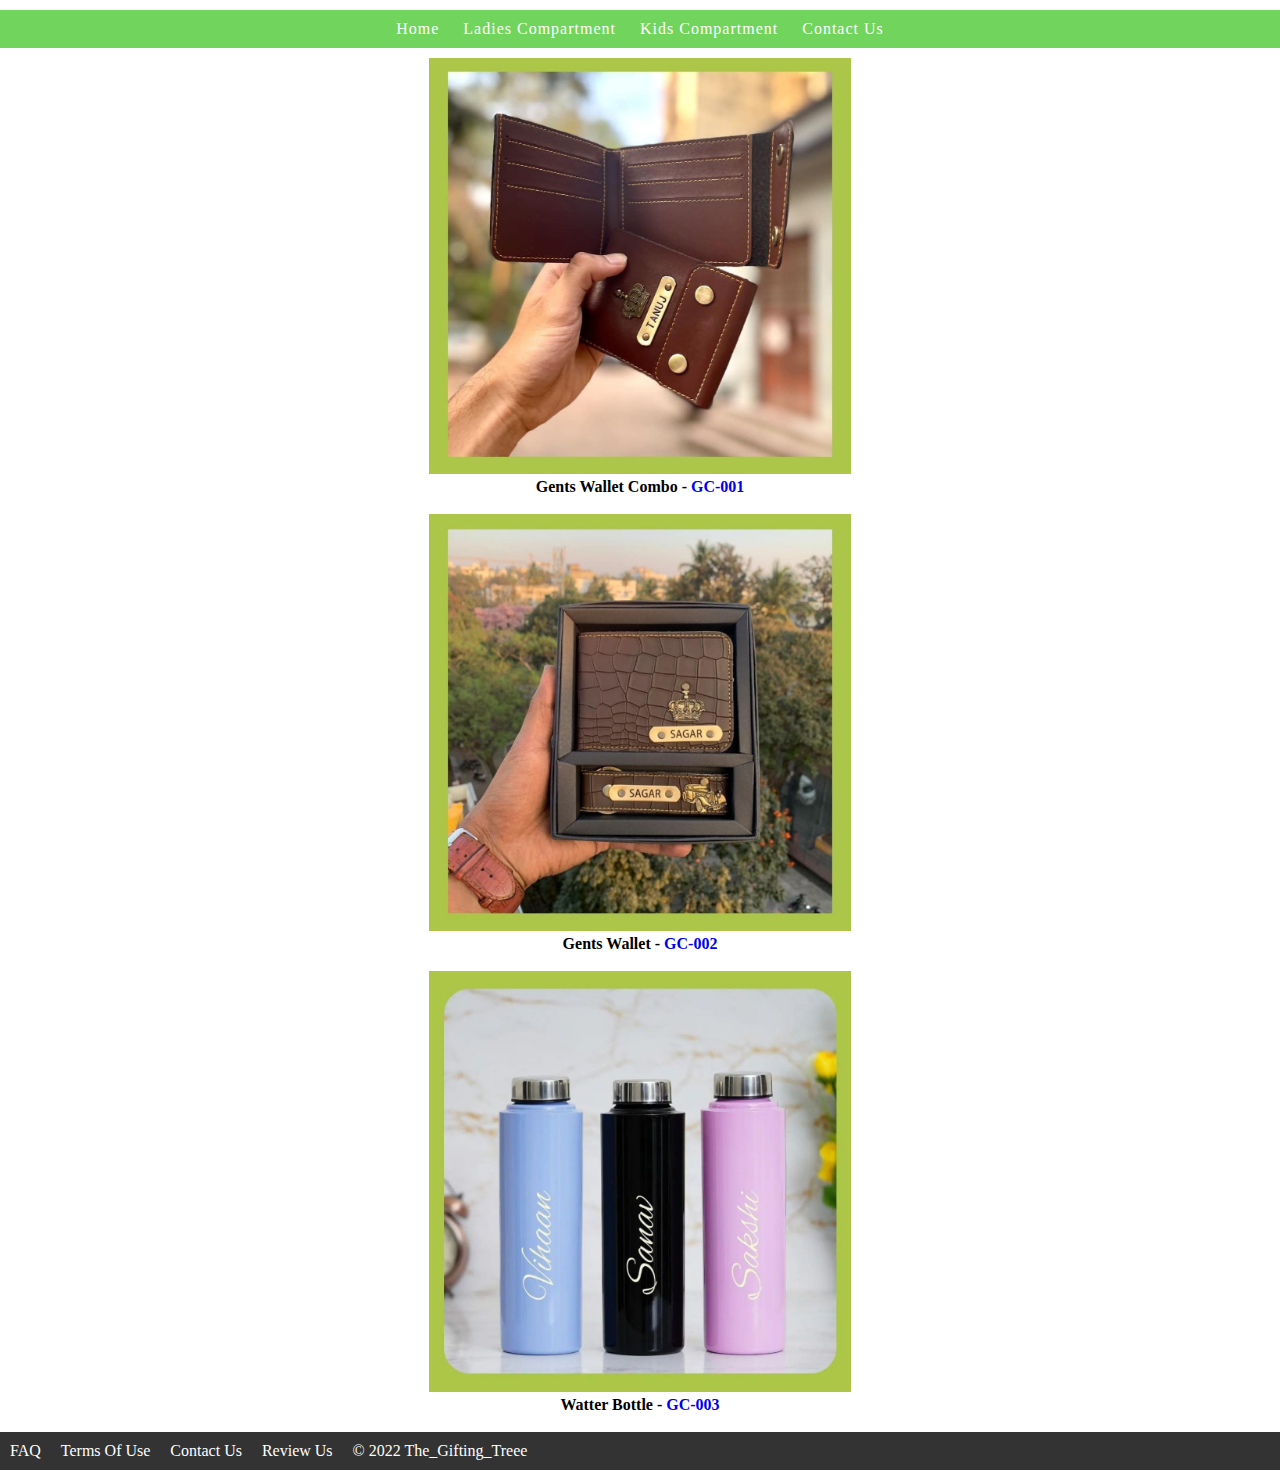
<file: Gents.html>
<!DOCTYPE html>
<html lang="en">
<head>
    <meta charset="UTF-8">
    <meta http-equiv="X-UA-Compatible" content="IE=edge">
    <meta name="viewport" content="width=device-width, initial-scale=1.0">
    <title>Gents Compartment</title>
    <link rel="icon" type="image/png" sizes="16x16" href="../Logo/favicon-16x16.png">
    <link rel="stylesheet" href="./Assets/Style/compartments.css">
</head>
<body>
    <nav> 
        <a href="index.html">Home</a>
        <a href="Ladies.html">Ladies Compartment</a>
        <a href="Kids.html">Kids Compartment</a>
        <a href="#">Contact Us</a>
 </nav>
   <p> <img src="./Assets/Gents/menwallet.jpeg" alt="" width="33%"> <br> <b> Gents Wallet Combo -<a href="./Assets/Payment/Payment.html"> GC-001</a></b></p> <br>
   <p> <img src="./Assets/Gents/walletcombo.jpeg" alt="" width="33%"> <br> <b> Gents Wallet -<a href="./Assets/Payment/Payment.html"> GC-002</a></b></p> <br>
   <p> <img src="./Assets/Gents/waterbottle.jpeg" alt="" width="33%"> <br> <b> Watter Bottle -<a href="./Assets/Payment/Payment.html"> GC-003</a></b></p> <br>
   <footer>
    <a href="#">FAQ</a>
    <a href="#">Terms Of Use</a>
    <a href="#">Contact Us</a>
    <a href="#">Review Us</a>
    <a href="#">&copy; 2022 The_Gifting_Treee</a>
</footer>
</body>
</html>
</file>
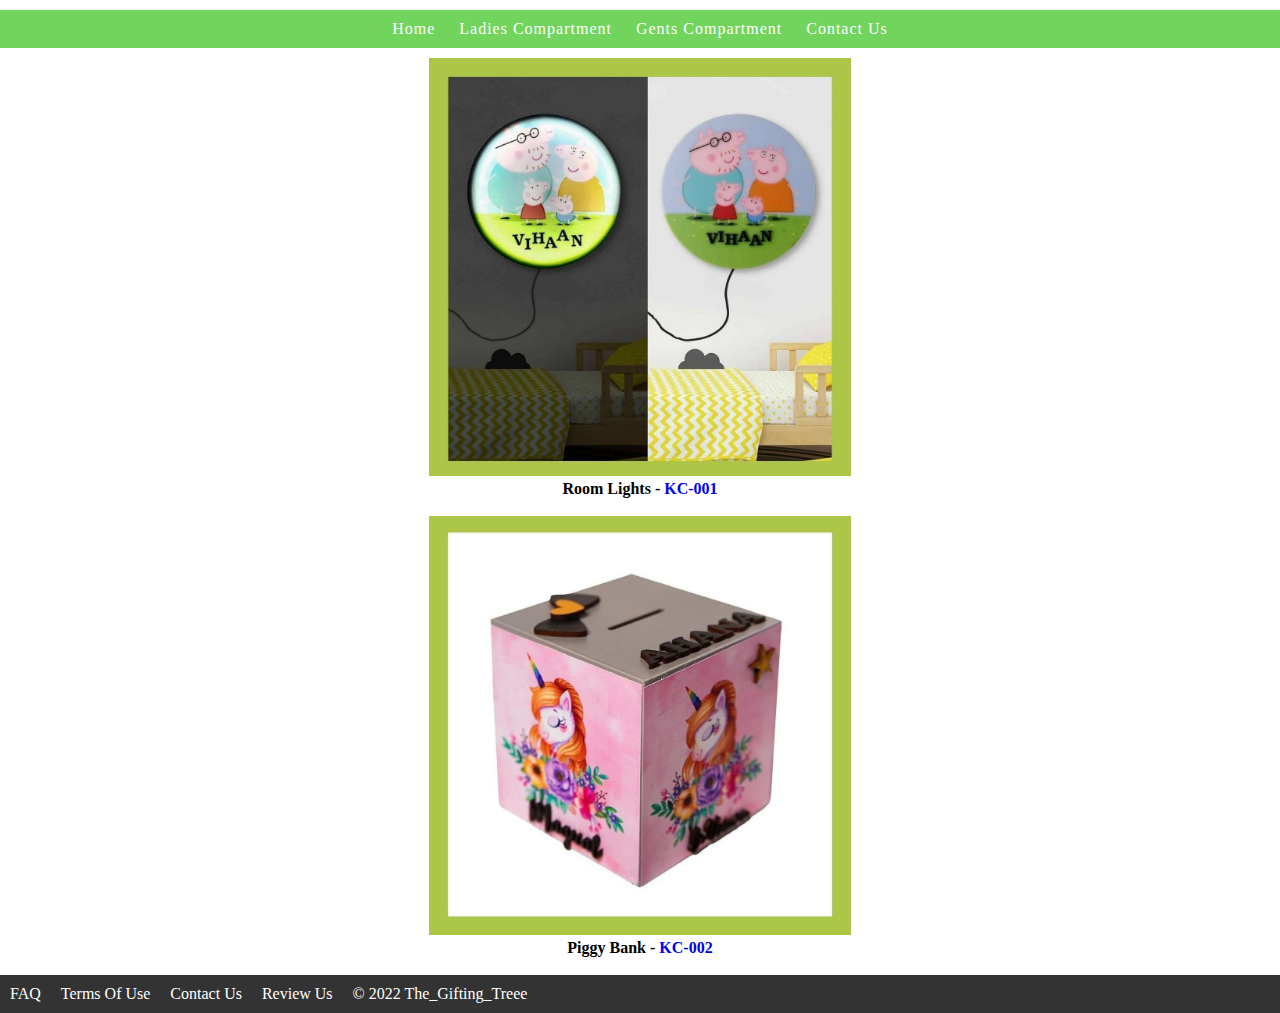
<file: Kids.html>
<!DOCTYPE html>
<html lang="en">
<head>
    <meta charset="UTF-8">
    <meta http-equiv="X-UA-Compatible" content="IE=edge">
    <meta name="viewport" content="width=device-width, initial-scale=1.0">
    <title>Kids Compartment</title>
    <link rel="icon" type="image/png" sizes="16x16" href="../Logo/favicon-16x16.png">
    <link rel="stylesheet" href="./Assets/Style/compartments.css">
</head>
<body>
    <nav> 
        <a href="index.html">Home</a>
        <a href="Ladies.html">Ladies Compartment</a>
        <a href="Gents.html">Gents Compartment</a>
        <a href="">Contact Us</a>
 </nav>
   <p> <img src="./Assets/Kids/kidslights.jpeg" alt="" width="33%"> <br> <b> Room Lights -<a href="./Assets/Payment/Payment.html"> KC-001</a></b></p> <br>
   <p> <img src="./Assets/Kids/kidspiggy.jpeg" alt="" width="33%"> <br> <b> Piggy Bank -<a href="./Assets/Payment/Payment.html"> KC-002</a></b></p> <br>
   <footer>
    <a href="#">FAQ</a>
    <a href="#">Terms Of Use</a>
    <a href="#">Contact Us</a>
    <a href="#">Review Us</a>
    <a href="#">&copy; 2022 The_Gifting_Treee</a>
</footer>
</body>
</html>
</file>
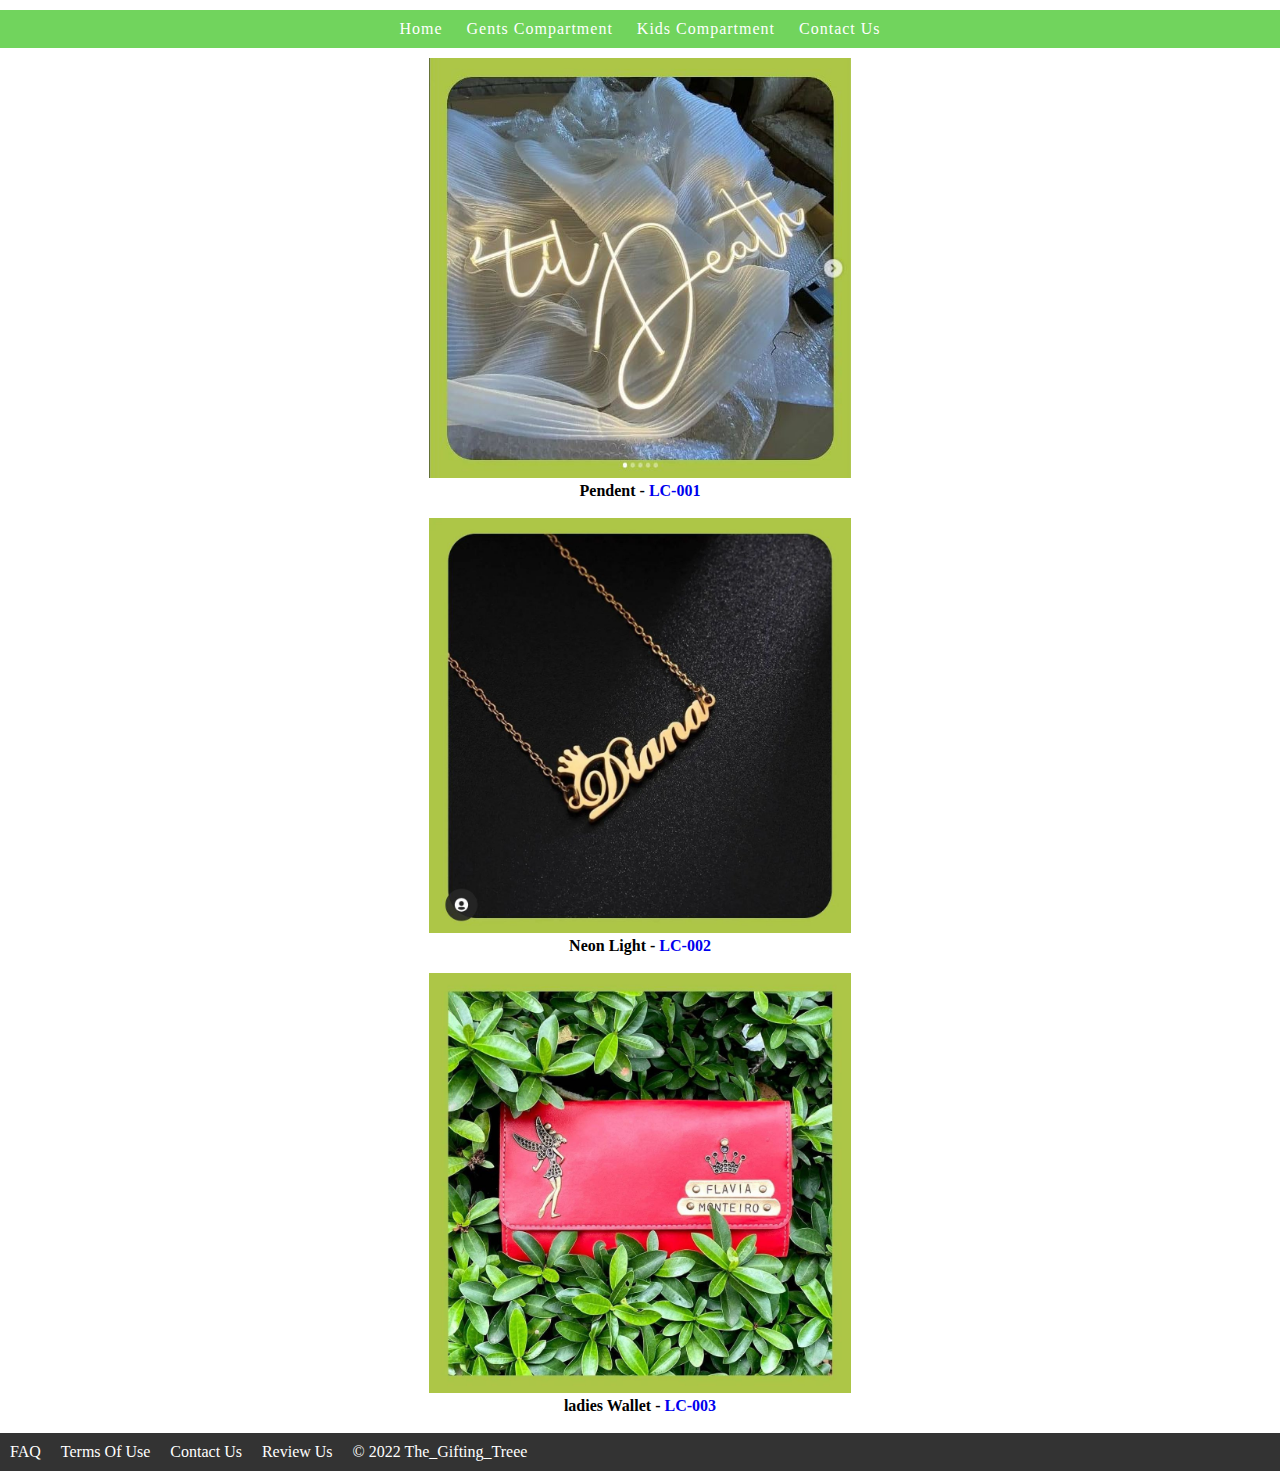
<file: Ladies.html>
<!DOCTYPE html>
<html lang="en">
<head>
    <meta charset="UTF-8">
    <meta http-equiv="X-UA-Compatible" content="IE=edge">
    <meta name="viewport" content="width=device-width, initial-scale=1.0">
    <title>Ladies Compartment</title>
    <link rel="icon" type="image/png" sizes="16x16" href="../Logo/favicon-16x16.png">
    <link rel="stylesheet" href="./Assets/Style/compartments.css">

</head>
<body>
    <nav> 
        <a href="index.html">Home</a>
        <a href="Gents.html">Gents Compartment</a>
        <a href="Kids.html">Kids Compartment</a>
        <a href="">Contact Us</a>
 </nav>
   <p> <img src="./Assets/Ladies/neon2.JPG" alt="" width="33%"> <br> <b> Pendent -<a href="./Assets/Payment/Payment.html"> LC-001</a></b></p> <br>
   <p> <img src="./Assets/Ladies/pendent.jpeg" width="33%"> <br> <b> Neon Light -<a href="./Assets/Payment/Payment.html"> LC-002</a></b></p> <br>
   <p> <img src="./Assets/Ladies/photo1652811189.jpeg" alt="" width="33%"> <br> <b> ladies Wallet -<a href="./Assets/Payment/Payment.html"> LC-003</a></b></p> <br>
   <footer>
    <a href="#">FAQ</a>
    <a href="#">Terms Of Use</a>
    <a href="#">Contact Us</a>
    <a href="#">Review Us</a>
    <a href="#">&copy; 2022 The_Gifting_Treee</a>
</footer>
</body>
</html>
</file>
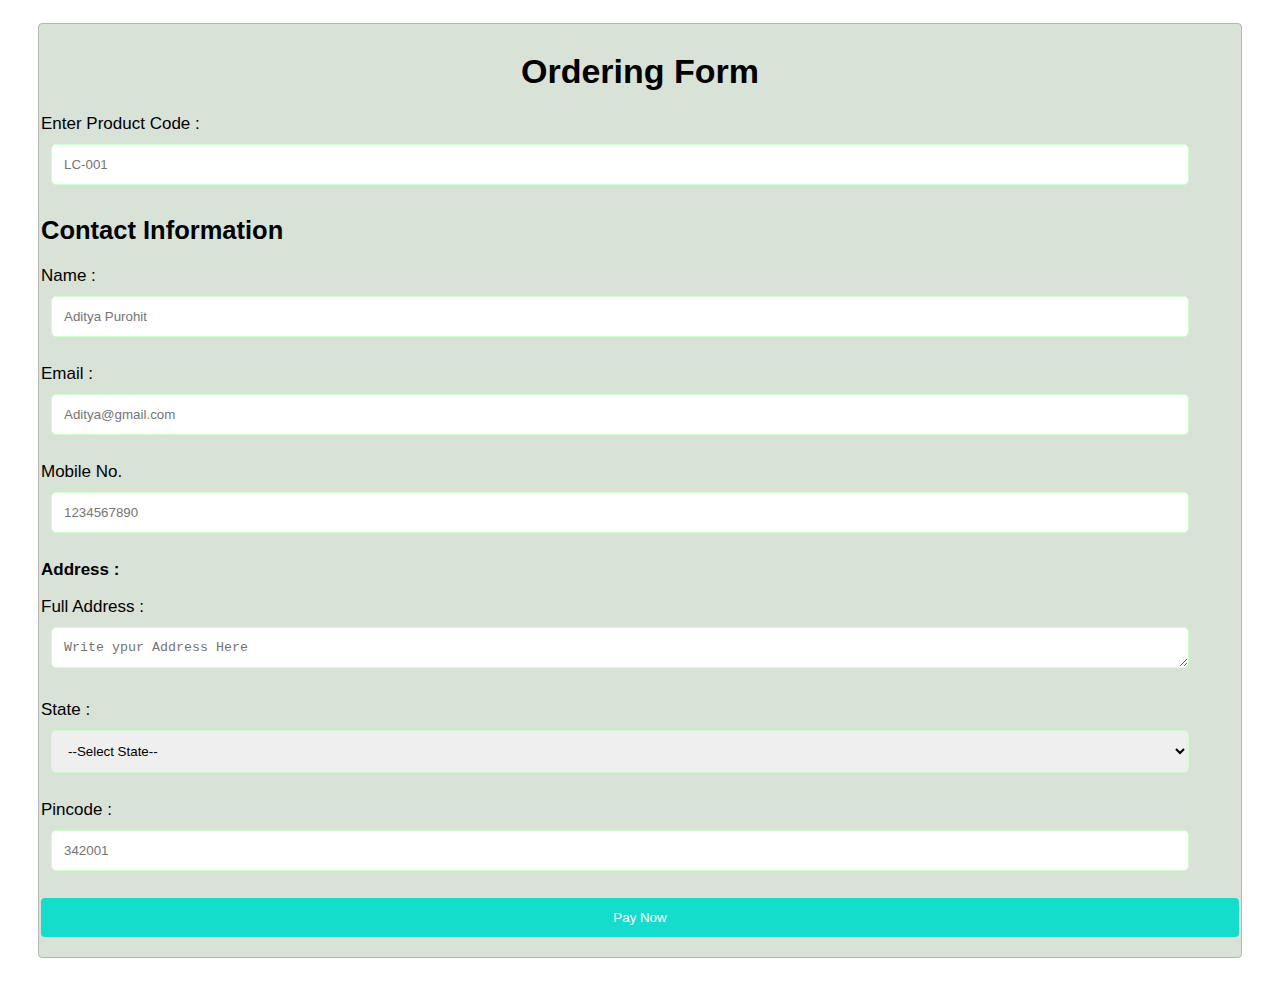
<file: Assets/Payment/Payment.html>
<!DOCTYPE html>
<html lang="en">
<head>
    <meta charset="UTF-8">
    <meta http-equiv="X-UA-Compatible" content="IE=edge">
    <meta name="viewport" content="width=device-width, initial-scale=1.0">
    <title>PaymentForm</title>
    <link rel="icon" type="image/png" sizes="16x16" href="C:\xampp\htdocs\Aditya\Assets\Logo\favicon-16x16.png">
    <link rel="stylesheet" href="../Style/payment.css">
</head>
<body>
    <div class="container">
   <form method="post" action="database.php">

       <h1 class="Main_Heading">Ordering Form</h1>
       <p>Enter Product Code : <input type="text" name="pcode" id="Product_Code" placeholder="LC-001"></p>
       <h2>Contact Information</h2>
       <P> Name : <input type="text" name="name" required placeholder="Aditya Purohit"></P>
       <P>Email : <input type="email" name="email" id="Email" placeholder="Aditya@gmail.com"></P>
       <p>Mobile No. <input type="number" name="mobile" id="Mobile" required placeholder="1234567890"></p>
<p><b>Address :</b> </p>
       <p>Full Address : <textarea name="address" id="Address" cols="30" rows="1" required placeholder="Write ypur Address Here"></textarea>
       </p>
     <p>State :
         <select name="state" id="">
             <option value="--Select State--">--Select State--</option>
             <option value="Andhra Pradesh">Andhra Pradesh</option>
             <option value="Andaman and Nicobar Islands">Andaman and Nicobar Islands</option>
             </select>
         <p>Pincode : <input type="number" name="Pincode" id="Pincode" required placeholder="342001"></p> 
     </p>
     
       <!-- <h2>Payment Information</h2>
       <p>Card Type : 
            <select name="Card_Type" id="Card_Type" required>
                <option value="--Select--">--Select--</option>
                <option value="RuPay">RuPay</option>
                <option value="Mastercard">Mastercard</option>
                <option value="Visa">Visa</option>
            </select>
            <p>Card No. <input type="number" name="Card No." id="Card No." placeholder="XXXX-XXXX-XXXX-XXXX" required></Input:number></p>
            <p>
                Expiration Date : <input type="date" name="Exp_Date" id="Exp_Date" required >
            </p>
            <p>CVV : <input type="password" name="CVV" id="CVV" required placeholder="Enter Last 3 Digit From Back Of Your Card"></p></p>  -->

            <input type="submit" value="Pay Now">
    </form> 
</div>
</body>
</html>
</file>
<file: Assets/Style/compartments.css>
*{
    text-align: center;
    text-decoration: none;
    margin:0px;
}


nav {
    text-align: center;
    background-color:rgb(113, 212, 93);
    /* width:100%; */
    padding: 10px; 
    margin: 10px 0px;
}

nav a {
    letter-spacing: 1px;
    padding: 10px;
    text-align: center;
    float: centre;
    color: white;
}


footer {
    background-color: #333;
    overflow:auto
    /*position: sticky;*/

}

footer a {
    
    transition: transform .8s ; 
    padding: 10px; 
    /* text-align: center; */
    float: left;
    color: white;
}


a:hover{
    color: rgb(187, 112, 14);
    font-style: none;
    transform: scale(1.2);
}
</file>
<file: Assets/Style/payment.css>
*{
    box-sizing: border-box;
}

body{
    font-family: Verdana, Geneva, Tahoma, sans-serif;
    margin: 15px 30px;
    font-size: 17px;
    padding: 8px;
}

.container {
    background-color: rgb(217, 226, 215) ;
    padding: 5px 2px 20px;
    border: 1px solid rgb(180, 182, 180);
    border-radius: 4px;
}

input[type="text"],
input[type="email"],
input[type="number"],
input[type="password"],
input[type="date"],
select,
textarea{
    width: 95%;
    padding: 12px;
    border: 1px solid #cfc;
    border-radius: 5px;
    margin: 10px;
}

fieldset {
    background-color: #fff;
    border: 1px solid #ccc;
}

.Main_Heading{
    text-align: center;
}

input[type="Submit"] {
    background-color: rgb(20, 221, 204);
    color: white;
    padding: 12px 20px;
    border: none;
    border-radius: 4px;
    cursor: pointer;
    width: 100%;
}

input[type="Submit"]:hover{
    background-color: #4caf84;
}

input[type="gender"]{
    text-align: justify;
}
</file>
